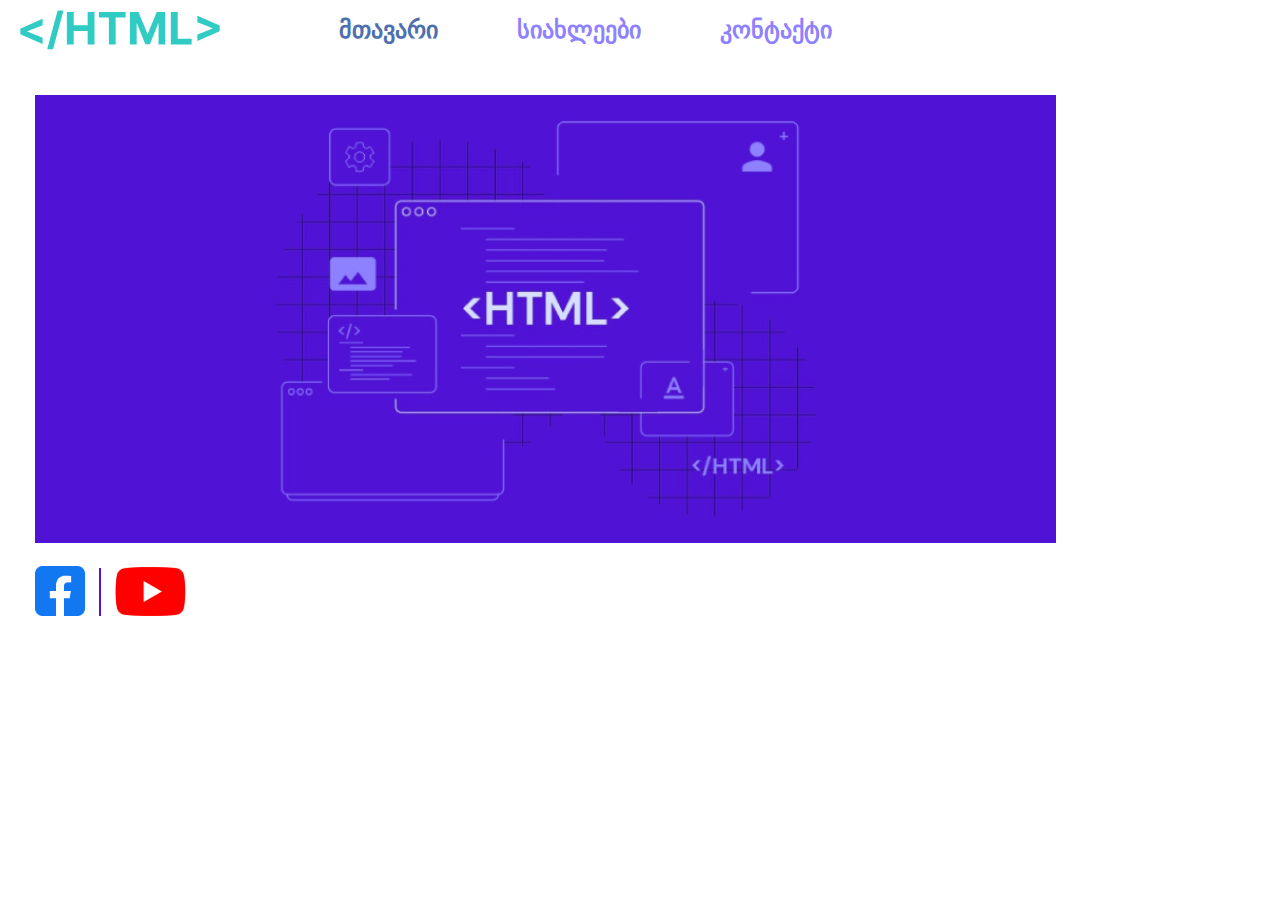
<file: index.html>
<!DOCTYPE html>
<html lang="en">
  <head>
    <title>მთავარი</title>
    <link rel="stylesheet" href="css/reset.css" />
    <link rel="stylesheet" href="css/styles.css" />
  </head>
  <body>
 <header class="header">
  <img src="images/logo.svg" alt="logo" class="logo" />
  <nav class="navigation">
    <ul>
      <li><a class="nav-link active one">მთავარი</a></li>
      <li><a class="nav-link one" href="pages/news.html">სიახლეები</a></li>
      <li><a class="nav-link one" href="pages/contact.html">კონტაქტი</a></li>
    </ul>
  </nav>
</header>

    <main>
      <img class="main-img" src="images/main-image.svg" alt="main-image" />
    </main>
    <footer>
      <img class="face-icon gap" src="images/facebook.svg" alt="facebook" />
      <span class="line"></span>
      <img class="tube-icon gap-one" src="images/youtube.svg" alt="youtube" />
    </footer>
  </body>
</html>
</file>
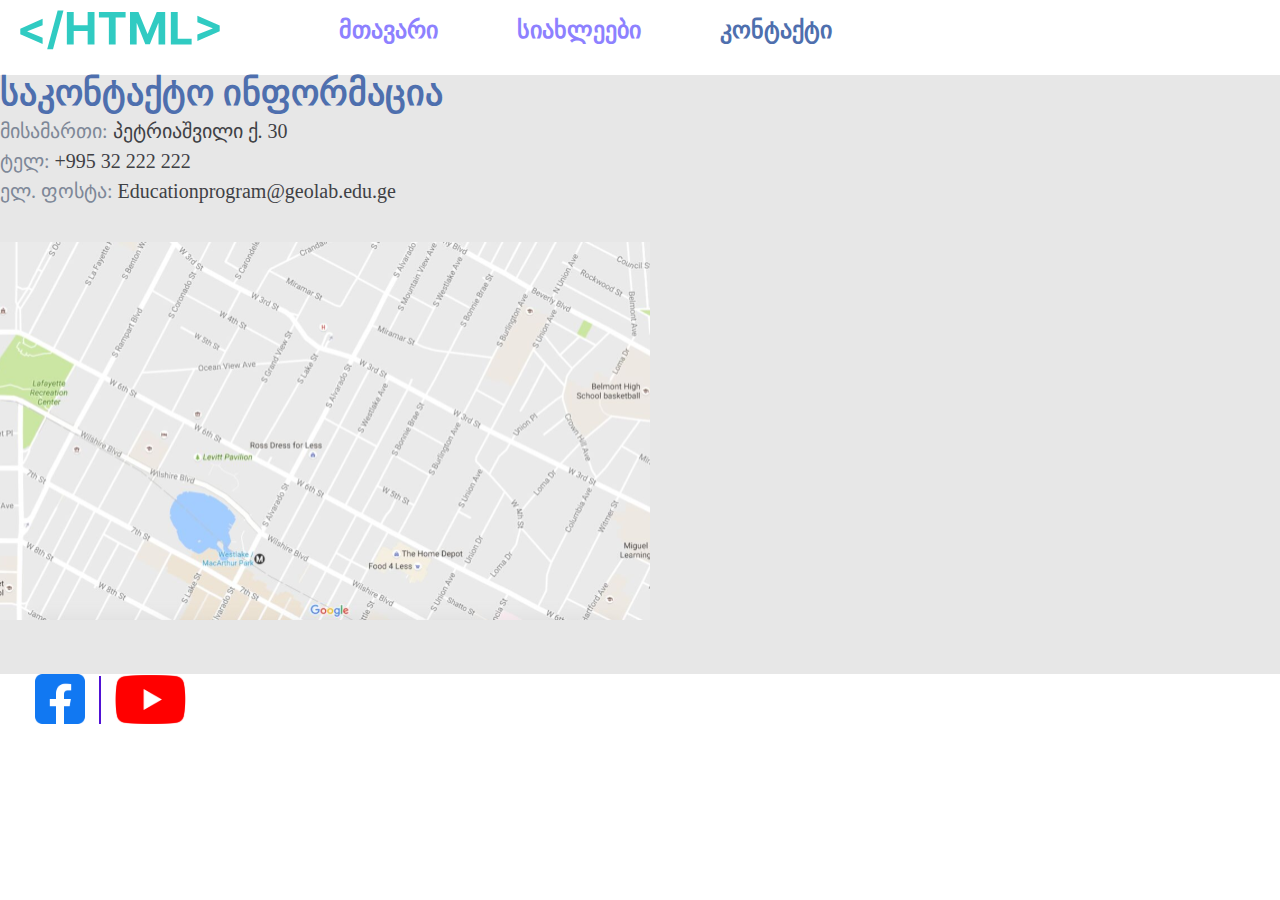
<file: pages/contact.html>
<!DOCTYPE html>
<html lang="en">
  <head>
    <style>
      main {background-color: #E7E7E7;}

    </style>

    <title>კონტაქტი</title>
    <link rel="stylesheet" href="../css/reset.css" />
    <link rel="stylesheet" href="../css/styles.css" />
  </head>
  <body>

<header class="header">
  <img src="../images/logo.svg" alt="logo" class="logo" />

  <nav class="navigation">
    <ul>
      <li><a class="nav-link" href="../index.html">მთავარი</a></li>
      <li><a class="nav-link" href="news.html">სიახლეები</a></li>
      <li><a class="nav-link active">კონტაქტი</a></li>
    </ul>
  </nav>

</header>

    <main class="cont">
  
      <h1 class="head"> საკონტაქტო ინფორმაცია</h1>
       <div>
      <p 
    class="words"> <span class="blue"> მისამართი: </span> პეტრიაშვილი ქ. 30 
 
      </p>
      <p
       class="words"> <span class="blue">ტელ: </span> +995 32 222 222
      </p>
      <p
       class="words">  <span class="blue">ელ. ფოსტა: </span> Educationprogram@geolab.edu.ge 
      
      </p>
    <img src="../images/map.svg" alt="map" class="map" />
    </div>
    </main>
    <footer>
      <img class="face-icon gap" src="../images/facebook.svg" alt="facebook" />
      <span class="line"></span>
      <img class="tube-icon gap-one" src="../images/youtube.svg" alt="youtube" />
    </footer>
  </body>
</html>
</file>
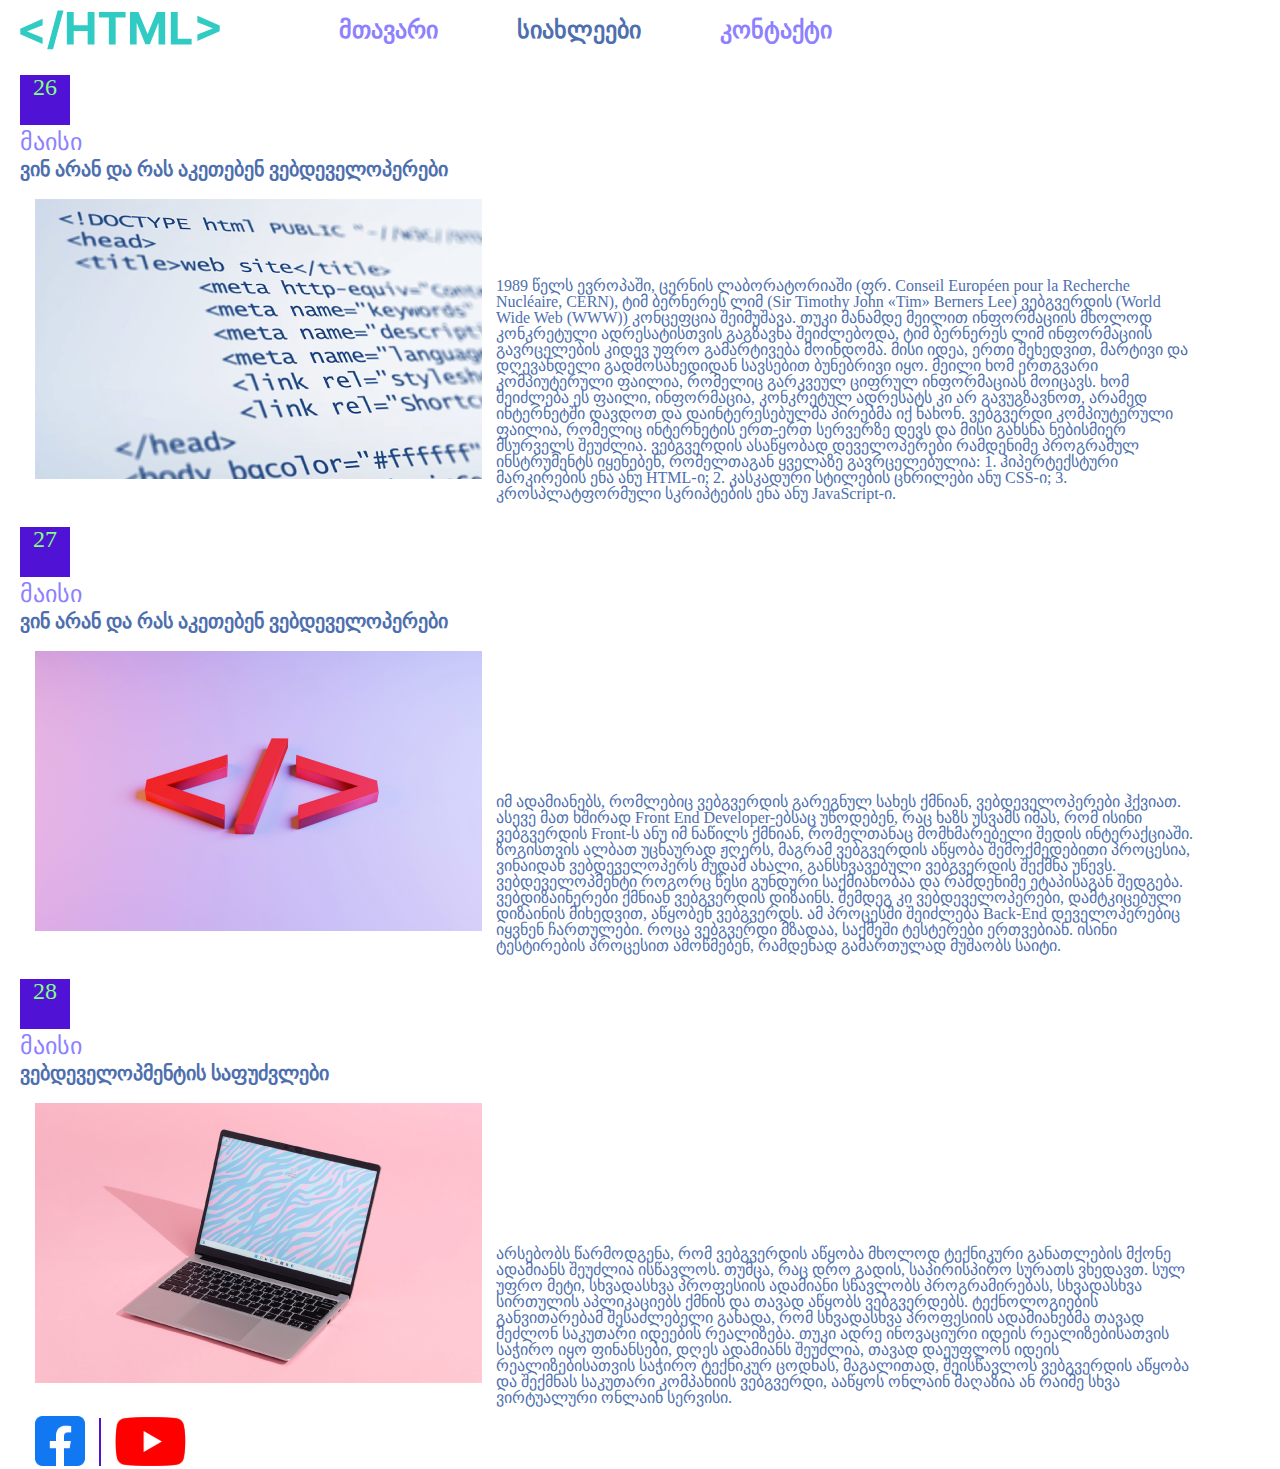
<file: pages/news.html>
<!DOCTYPE html>
<html lang="en">
  <head>
    <title>სიახლეები</title>
    <link rel="stylesheet" href="../css/reset.css" />
    <link rel="stylesheet" href="../css/styles.css" />
  </head>
  <body>
 <header class="header">
  <img src="../images/logo.svg" alt="logo" class="logo" />
  <nav class="navigation">
    <ul>
      <li><a class="nav-link" href="../index.html">მთავარი</a></li>
      <li><a class="nav-link active">სიახლეები</a></li>
      <li><a class="nav-link" href="contact.html">კონტაქტი</a></li>
    </ul>
  </nav>
</header>

    <main>
      <article>
        <p class="date two">26</p>
        <p class="month">მაისი</p>
        <h1 class="art-header">ვინ არან და რას აკეთებენ ვებდეველოპერები</h1>
        <img class="art-img" src="../images/news/art-first-img.svg" alt="" />
        <p class="description">
          1989 წელს ევროპაში, ცერნის ლაბორატორიაში (ფრ. Conseil Européen pour la
          Recherche Nucléaire, CERN), ტიმ ბერნერეს ლიმ (Sir Timothy John «Tim»
          Berners Lee) ვებგვერდის (World Wide Web (WWW)) კონცეფცია შეიმუშავა.
          თუკი მანამდე მეილით ინფორმაციის მხოლოდ კონკრეტული ადრესატისთვის
          გაგზავნა შეიძლებოდა, ტიმ ბერნერეს ლიმ ინფორმაციის გავრცელების კიდევ
          უფრო გამარტივება მოინდომა. მისი იდეა, ერთი შეხედვით, მარტივი და
          დღევანდელი გადმოსახედიდან სავსებით ბუნებრივი იყო. მეილი ხომ ერთგვარი
          კომპიუტერული ფაილია, რომელიც გარკვეულ ციფრულ ინფორმაციას მოიცავს. ხომ
          შეიძლება ეს ფაილი, ინფორმაცია, კონკრეტულ ადრესატს კი არ გავუგზავნოთ,
          არამედ ინტერნეტში დავდოთ და დაინტერესებულმა პირებმა იქ ნახონ.
          ვებგვერდი კომპიუტერული ფაილია, რომელიც ინტერნეტის ერთ-ერთ სერვერზე
          დევს და მისი გახსნა ნებისმიერ მსურველს შეუძლია. ვებგვერდის ასაწყობად
          დეველოპერები რამდენიმე პროგრამულ ინსტრუმენტს იყენებენ, რომელთაგან
          ყველაზე გავრცელებულია: 1. ჰიპერტექსტური მარკირების ენა ანუ HTML-ი; 2.
          კასკადური სტილების ცხრილები ანუ CSS-ი; 3. კროსპლატფორმული სკრიპტების
          ენა ანუ JavaScript-ი.
        </p>
      </article>
      <article>
        <p class="date two">27</p>
        <p class="month">მაისი</p>
        <h1 class="art-header">ვინ არან და რას აკეთებენ ვებდეველოპერები</h1>
        <img class="art-img" src="../images/pic-2 1.svg" alt="" />
        <p class="description">
          იმ ადამიანებს, რომლებიც ვებგვერდის გარეგნულ სახეს ქმნიან, ვებდეველოპერები ჰქვიათ. ასევე მათ ხშირად Front End Developer-ებსაც უწოდებენ, რაც ხაზს უსვამს იმას, რომ ისინი ვებგვერდის Front-ს ანუ იმ ნაწილს ქმნიან, რომელთანაც მომხმარებელი შედის ინტერაქციაში. ზოგისთვის ალბათ უცნაურად ჟღერს, მაგრამ ვებგვერდის აწყობა შემოქმედებითი პროცესია, ვინაიდან ვებდეველოპერს მუდამ ახალი, განსხვავებული ვებგვერდის შექმნა უწევს. ვებდეველოპმენტი როგორც წესი გუნდური საქმიანობაა და რამდენიმე ეტაპისაგან შედგება. ვებდიზაინერები ქმნიან ვებგვერდის დიზაინს. შემდეგ კი ვებდეველოპერები, დამტკიცებული დიზაინის მიხედვით, აწყობენ ვებგვერდს. ამ პროცესში შეიძლება Back-End დეველოპერებიც იყვნენ ჩართულები. როცა ვებგვერდი მზადაა, საქმეში ტესტერები ერთვებიან. ისინი ტესტირების პროცესით ამოწმებენ, რამდენად გამართულად მუშაობს საიტი.
        </p>
  
      </article>
      <article>
        <p class="date two">28</p>
        <p class="month">მაისი</p>
        <h1 class="art-header">ვებდეველოპმენტის საფუძვლები</h1>
        <img class="art-img" src="../images/pic-3 1.svg" alt="" />
        <p class="description">არსებობს წარმოდგენა, რომ ვებგვერდის აწყობა მხოლოდ ტექნიკური განათლების მქონე ადამიანს შეუძლია ისწავლოს. თუმცა, რაც დრო გადის, საპირისპირო სურათს ვხედავთ. სულ უფრო მეტი, სხვადასხვა პროფესიის ადამიანი სწავლობს პროგრამირებას, სხვადასხვა სირთულის აპლიკაციებს ქმნის და თავად აწყობს ვებგვერდებს. ტექნოლოგიების განვითარებამ შესაძლებელი გახადა, რომ სხვადასხვა პროფესიის ადამიანებმა თავად შეძლონ საკუთარი იდეების რეალიზება. თუკი ადრე ინოვაციური იდეის რეალიზებისათვის საჭირო იყო ფინანსები, დღეს ადამიანს შეუძლია, თავად დაეუფლოს იდეის რეალიზებისათვის საჭირო ტექნიკურ ცოდნას, მაგალითად, შეისწავლოს ვებგვერდის აწყობა და შექმნას საკუთარი კომპანიის ვებგვერდი, ააწყოს ონლაინ მაღაზია ან რაიმე სხვა ვირტუალური ონლაინ სერვისი.</p>
      </article>
    </main>
    <footer>
      <img class="face-icon gap" src="../images/facebook.svg" alt="facebook" />
      <span class="line"></span>
      <img class="tube-icon gap-one" src="../images/youtube.svg" alt="youtube" />
    </footer>
  </body>
</html>
</file>
<file: css/styles.css>
.face-icon {
  width: 50px;
}

.tube-icon {
  width: 71px;
}

.line {
  display: inline-block;
  width: 2px;
  height: 48px;
  background-color: #5012d5;
}


.month {
  font-size: 24px;
  color: #8d81ff;
}

.art-header {
  font-size: 20px;
  font-weight: 700;
  color: #4e6fae;
}

.description {
  font-size: 16px;
  color: #4e6fae;
}
.words {
  font-size: 20px;
  color: #3F4145;
  
}
.head {
  color:#4E6FAE;
  font-weight: 700;
  font-size: 36px;

}
.header {
  text-align: left;
  padding: 10px 20px;
}

.logo,
.navigation {
  display: inline-block;
  vertical-align: middle;
}

.logo {
  height: 40px; 
  margin-right: 40px;
}

.navigation ul {
  list-style: none;
  margin: 0;
  padding: 0;
}

.navigation li {
  display: inline-block;
  margin-left: 75px;
}

.main-img {
  margin-top: 35px;
  margin-bottom: 20px;
 width: 1021px;
 margin-left: 35px;
}

.one {
  margin-bottom: 50px;
}


.gap {
  margin-left: 35px;
  margin-right: 10px;
}

.gap-one {
  margin-left: 10px;
}



.nav-link {
  text-decoration: none;
  color: #333;
  font-weight: bold;
}
.nav-link {
  font-size: 24px;
  font-weight: 700;
  color: #8d81ff;
}

.active {
  color: #4e6fae;
}

.art-img {
   margin-top: 20px;
   margin-bottom: 20px;
   margin-left: 35px;
}

.date {
  width: 50px;
height: 50px;
font-size: 24px;
text-align: center;

background-color: #5012d5;
color: #84ff81;

}
.month {
  margin-bottom: 5px;
  margin-top: 5px;
}
.description {
  max-width: 700px;
  display: inline-block;
  margin-left: 10px;
  margin-bottom: 10px;
  text-align: left
}
.date {
  margin-left: 20px;
  margin-top: 15px;
}
.art-header {
  margin-left: 20px;
}
.month {
  margin-left: 20px;
}
.map {
  height: 400px;
margin-top: 30px;
margin-bottom: 40px;
width: 650px;

}
.head {
 margin-top: 15px;
}
.words {
  padding-top: 10px;
}
.blue {
  color: #7E8898;
}
</file>
